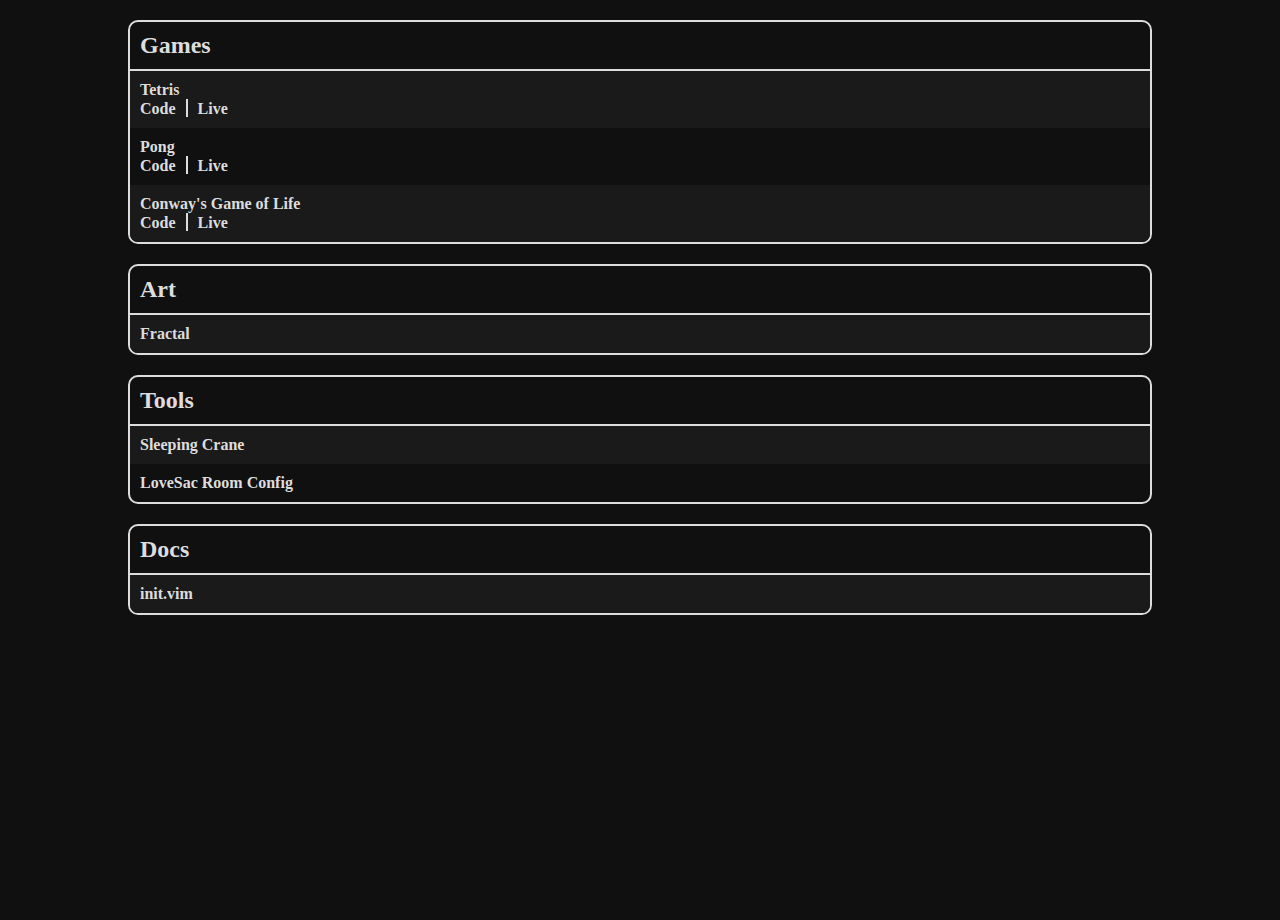
<file: index.html>
<!DOCTYPE html>
<html>
<head>
  <title>My Github Repo Site</title>
  <style>
    * {
      padding:0px;
      margin:0px;
      border:none;
    }
    body {
      background-color:#101010;
    }
    div.primary-content {
      max-width:1024px;
      margin-left:auto;
      margin-right:auto;
      height:100vh;
      /*border-left: 2px #DDDDDD solid;
      border-right: 2px #DDDDDD solid;*/
    }
    div.section-content {
      margin-top:20px;
      border: 2px #DDDDDD solid;
      border-radius: 10px;
      overflow:hidden;
    }
    div.item {
      padding: 10px 10px 10px 10px;
      font-weight:bold;
      color:#DDDDDD;
    }
    div.header {
      font-size: 1.5em;
      border-bottom: 2px #DDDDDD solid;
    }
    div.alt-color {
      background-color:#1A1A1A;
    }
    a {
      text-decoration:none;
      color:#DDDDDD;
    }
    a:hover {
      text-decoration:underline;
    }
    div.vert-bar {
      display:inline-block;
      width:2px;
      height:18px;
      background-color:#DDDDDD;
      margin-left:10px;
      margin-right:10px;
      margin-bottom:-3px;
    }
  </style>
</head>
<body>
  <div class="primary-content">
    <div class="section-content">
      <div class="item header">Games</div>
      <div class="item alt-color">Tetris<br>Code<div class="vert-bar"></div><a href="/app/tetris">Live</a></div>
      <div class="item">Pong<br>Code<div class="vert-bar"></div><a href="/app/pong">Live</a></div>
      <div class="item alt-color" class="alt-color">Conway's Game of Life<br>Code<div class="vert-bar"></div><a href="/app/game-of-life">Live</a></div>
    </div>

    <div class="section-content">
      <div class="item header">Art</div>
      <div class="item alt-color"><a href="/app/fractal">Fractal</a></div>
    </div>
    
    <div class="section-content">
      <div class="item header">Tools</div>
      <div class="item alt-color"><a href="javascript:(function() { if (typeof SleepingCrane === 'undefined') { document.body.appendChild(document.createElement('script')).src = 'https://wayne-stewart.github.io/app/sleeping-crane/boot.js?' + (new Date()).getTime(); } else { SleepingCrane.start(); }})();">Sleeping Crane</a></div>
      <div class="item"><a href="/app/lovesac-room-config">LoveSac Room Config</a></div>
    </div>
    
    <div class="section-content">
      <div class="item header">Docs</div>
      <div class="item alt-color"><a href="/doc/init.vim">init.vim</a></div>
    </div>
  </div>
</body>
</html>
</file>
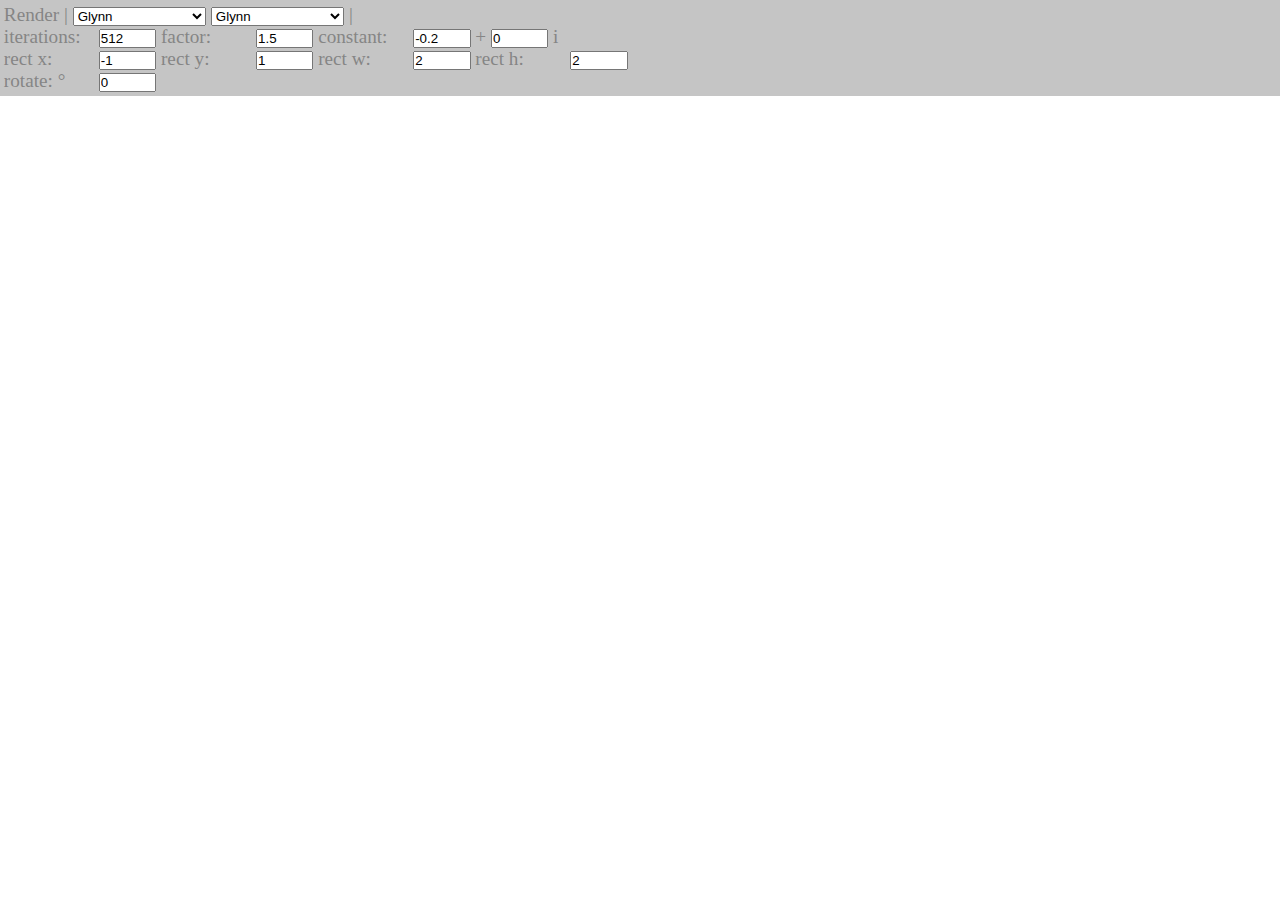
<file: fractal/index.html>
<!DOCTYPE html>
<html>
<head>
	<title>js-fractal</title>
	
	<link href="css/colpick.css" rel="stylesheet"></link>
	<link href="css/style.css" rel="stylesheet"></link>
	
	<script data-main="js/app.js" src="js/require.js"></script>
</head>
<body>
	<canvas id="fractalCanvas"></canvas>
	<div id="mainmenu">
		<ul>
			<li>
				<a id="fractalRender">Render</a>
				|
				<select id="typeSelect"></select>
				<select id="presetSelect"></select>
				|
				<span id="mousePosition"></span>
			</li>
			<li id="settingsMenu">
				<label>iterations:</label>
				<input type="number" id="iterations" value="256" step="64" />
				<label>factor:</label>
				<input type="number" id="factor" value="1.5" step="0.01" />
				<label>constant:</label>
				<input type="number" id="constant_a" value="0" step="0.001" />
				+
				<input type="number" id="constant_b" value="0" step="0.001" />
				i
			</li>
			<li id="dimensionMenu">
				<label>rect x:</label>
				<input type="number" id="rect_x" value="1" step="1" />
				<label>rect y:</label>
				<input type="number" id="rect_y" value="0" step="1" />
				<label>rect w:</label>
				<input type="number" id="rect_w" value="0" step="1" />
				<label>rect h:</label>
				<input type="number" id="rect_h" value="0" step="1" />
			</li>
			<li id="transformMenu">
				<label>rotate: &deg</label>
				<input type="number" id="rotate" value="0" step="15" />
			</li>
		</ul>
	</div>
</body>
</html>
</file>
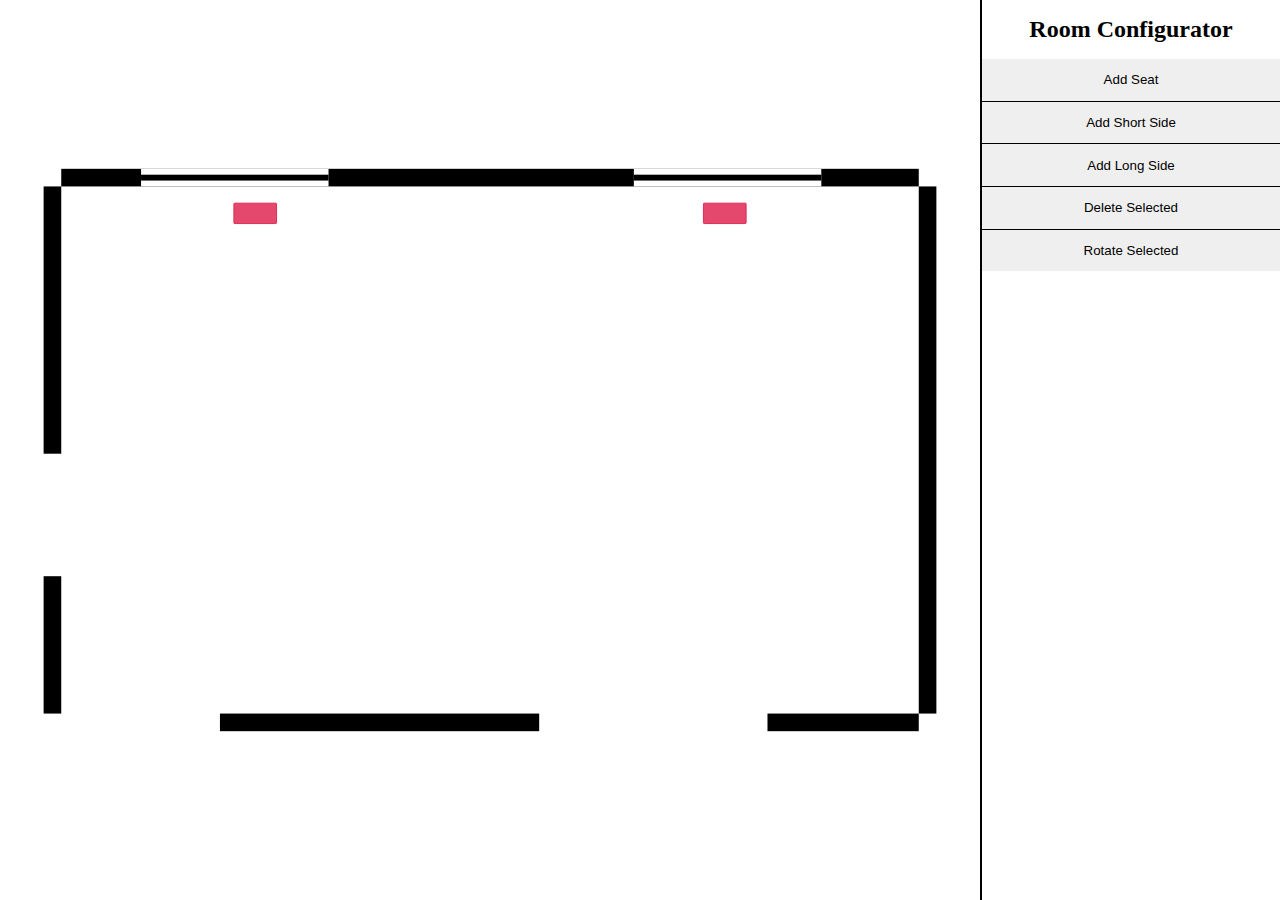
<file: lovesac-room-config/index.html>
<html>
    <head>
        <title>Room Configurator</title>
        <link href="site.css" rel="stylesheet">
        <script defer src="site.js"></script>
    </head>
    <body>
        <canvas id="canvas_room"></canvas>
        <div id="div_control">
            <h1>Room Configurator</h1>
            <button id="btn_add_seat">Add Seat</button>
            <button id="btn_add_short_side" class="top-border">Add Short Side</button>
            <button id="btn_add_long_side" class="top-border">Add Long Side</button>
            <button id="btn_delete_selected" class="top-border">Delete Selected</button>
            <button id="btn_rotate_selected" class="top-border">Rotate Selected</button>
        </div>
    </body>
</html>
</file>
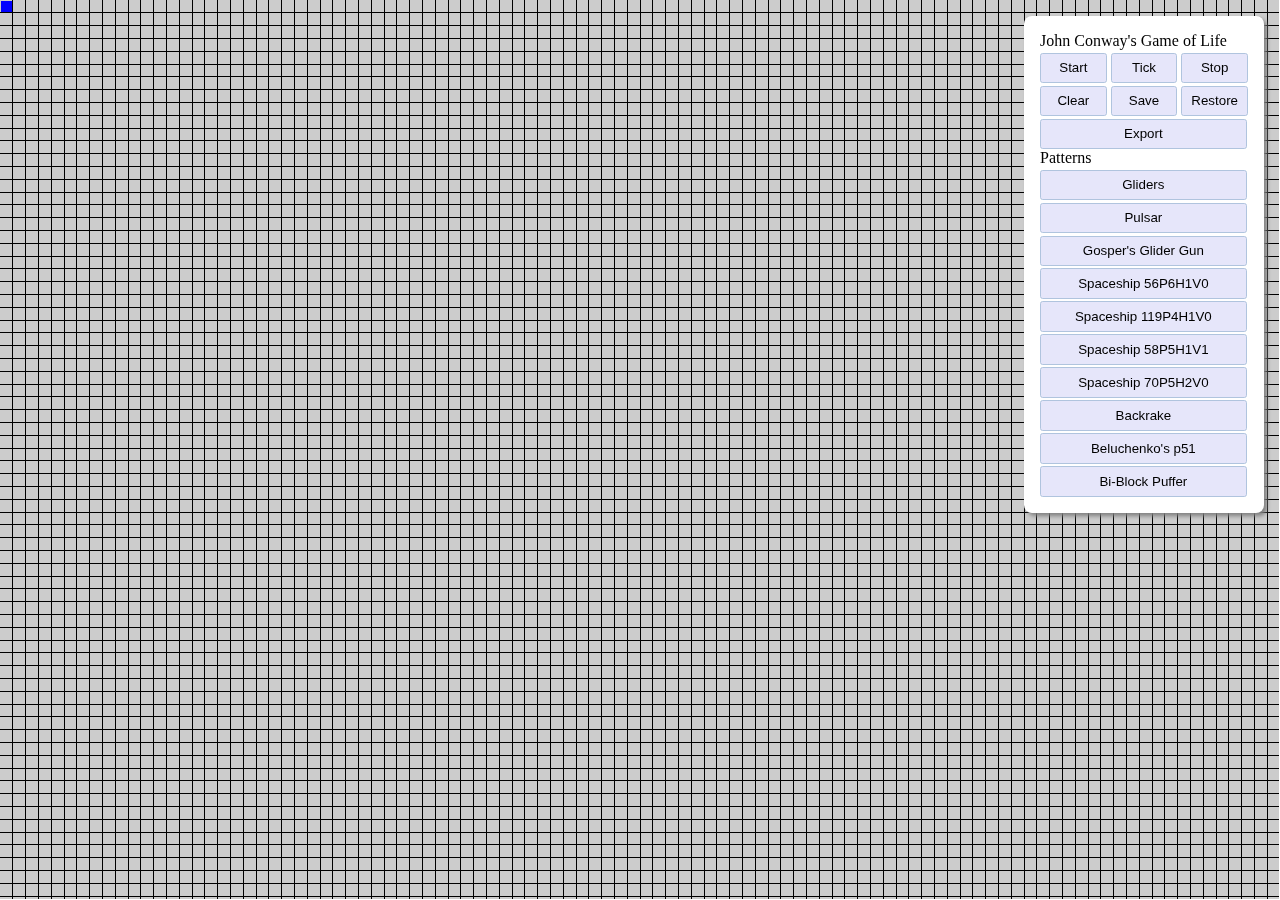
<file: app/game-of-life/index.html>
<html>
    <head>
        <title>Conway's Game of Life</title>
        <style>
            * { 
                padding:0px;
                margin:0px;
                overflow:hidden;
            }
            body {
                height:100%;
            }
            #main_controls {
                display: block;
                border-radius: 0.5em;
                width:auto;
                height:auto;
                padding: 1em;
                position:absolute;
                right:1em;
                top:1em;
                font-size:1em;
                background-color: white;
                box-shadow: 3px 3px 4px grey;
            }

            #main_controls button {
                border-radius: 0.2em;
                border-style: solid;
                border-color: lightsteelblue;
                border-width: 1px;
                padding-top:0.5em;
                padding-bottom:0.5em;
                width:5em;
                margin-top:0.2em;
                background-color: lavender;
            }

            #main_controls button:hover {
                background-color:lightsteelblue;
            }

            #main_controls button.wide {
                width:15.5em;
                padding-left:0em;
                padding-right:0em;
                display:block;
            }

            /*#main_controls p {
                padding-bottom:0.2em;
            }*/
        </style>
    </head>
    <body>
        <canvas id="main_canvas"></canvas>
        <div id="main_controls">
            <p>John Conway's Game of Life</p>
            <button id="btn_start">Start</button>
            <button id="btn_tick">Tick</button>
            <button id="btn_stop">Stop</button>
            <br />
            <button id="btn_clear">Clear</button>
            <button id="btn_save">Save</button>
            <button id="btn_restore">Restore</button>
            <br />
            <button id="btn_export" class="wide">Export</button>
            <p>Patterns</p>
            <button id="btn_gliders" class="wide pattern" data-coords="46,30,50,30,45,31,46,31,50,31,51,31,45,32,47,32,49,32,51,32,45,34,47,34,49,34,51,34,45,35,46,35,50,35,51,35,46,36,50,36">Gliders</button>
            <button id="btn_pulsar" class="wide pattern" data-coords="41,27,42,27,43,27,47,27,48,27,49,27,39,29,44,29,46,29,51,29,39,30,44,30,46,30,51,30,39,31,44,31,46,31,51,31,41,32,42,32,43,32,47,32,48,32,49,32,41,34,42,34,43,34,47,34,48,34,49,34,39,35,44,35,46,35,51,35,39,36,44,36,46,36,51,36,39,37,44,37,46,37,51,37,41,39,42,39,43,39,47,39,48,39,49,39">Pulsar</button>
            <button id="btn_glider_gun1" class="wide pattern" data-coords="45,27,43,28,45,28,33,29,34,29,41,29,42,29,55,29,56,29,32,30,36,30,41,30,42,30,55,30,56,30,21,31,22,31,31,31,37,31,41,31,42,31,21,32,22,32,31,32,35,32,37,32,38,32,43,32,45,32,31,33,37,33,45,33,32,34,36,34,33,35,34,35">Gosper's Glider Gun</button>
            <button id="btn_spaceship1" class="wide pattern" data-coords="35,38,36,38,37,38,48,38,49,38,50,38,30,39,31,39,32,39,34,39,42,39,43,39,51,39,53,39,54,39,55,39,34,40,38,40,41,40,44,40,47,40,51,40,34,41,40,41,45,41,51,41,40,42,41,42,44,42,45,42,37,43,41,43,44,43,48,43,37,44,39,44,46,44,48,44,38,45,39,45,40,45,41,45,42,45,43,45,44,45,45,45,46,45,47,45,40,46,45,46,38,47,47,47,37,48,48,48,38,49,47,49">Spaceship 56P6H1V0</button>
            <button id="btn_spaceship2" class="wide pattern" data-coords="67,31,50,32,66,32,68,32,40,33,42,33,49,33,55,33,56,33,65,33,40,34,45,34,50,34,52,34,53,34,54,34,55,34,56,34,57,34,62,34,63,34,40,35,42,35,43,35,44,35,45,35,46,35,47,35,48,35,49,35,60,35,63,35,65,35,66,35,67,35,43,36,49,36,57,36,58,36,59,36,60,36,65,36,66,36,67,36,38,37,39,37,57,37,58,37,59,37,61,37,35,38,38,38,39,38,47,38,48,38,57,38,58,38,35,39,38,39,34,40,35,41,38,41,35,42,38,42,39,42,47,42,48,42,57,42,58,42,38,43,39,43,57,43,58,43,59,43,61,43,43,44,49,44,57,44,58,44,59,44,60,44,65,44,66,44,67,44,40,45,42,45,43,45,44,45,45,45,46,45,47,45,48,45,49,45,60,45,63,45,65,45,66,45,67,45,40,46,45,46,50,46,52,46,53,46,54,46,55,46,56,46,57,46,62,46,63,46,40,47,42,47,49,47,55,47,56,47,65,47,50,48,66,48,68,48,67,49">Spaceship 119P4H1V0</button>
            <button id="btn_spaceship3" class="wide pattern" data-coords="59,29,60,29,59,30,60,30,58,31,61,31,55,32,56,32,58,32,61,32,61,33,53,34,54,34,58,34,61,34,53,35,54,35,60,35,54,36,56,36,57,36,58,36,59,36,60,36,55,37,52,40,53,40,54,40,52,41,50,42,51,42,44,43,45,43,50,43,44,44,45,44,46,44,50,44,42,45,47,45,42,46,46,46,46,47,41,48,42,48,44,48,46,48,39,49,40,49,46,49,39,50,40,50,45,50,46,50,41,51,42,51,43,51,44,51">Spaceship 58P5H1V1</button>
            <button id="btn_spaceship4" class="wide pattern" data-coords="37,31,50,31,36,32,38,32,49,32,51,32,35,33,36,33,38,33,39,33,48,33,49,33,51,33,52,33,35,34,36,34,51,34,52,34,37,35,50,35,37,36,38,36,39,36,40,36,47,36,48,36,49,36,50,36,37,37,40,37,41,37,46,37,47,37,50,37,38,38,39,38,42,38,45,38,48,38,49,38,39,39,40,39,42,39,43,39,44,39,45,39,47,39,48,39,40,40,42,40,45,40,47,40,41,41,46,41,40,43,47,43,38,44,39,44,41,44,42,44,45,44,46,44,48,44,49,44,39,45,48,45,39,46,40,46,47,46,48,46">Spaceship 70P5H2V0</button>
            <button id="btn_spaceship5" class="wide pattern" data-coords="27,28,28,28,29,28,41,28,42,28,43,28,26,29,30,29,40,29,44,29,25,30,26,30,31,30,39,30,44,30,45,30,24,31,26,31,28,31,29,31,31,31,32,31,38,31,39,31,41,31,42,31,44,31,46,31,23,32,24,32,26,32,31,32,33,32,34,32,36,32,37,32,39,32,44,32,46,32,47,32,22,33,27,33,31,33,34,33,36,33,39,33,43,33,48,33,34,34,36,34,22,35,23,35,31,35,32,35,34,35,36,35,38,35,39,35,47,35,48,35,34,36,36,36,28,37,29,37,30,37,40,37,41,37,42,37,28,38,32,38,42,38,28,39,30,39,35,39,36,39,37,39,34,40,37,40,42,40,43,40,37,41,33,42,37,42,33,43,37,43,37,44,34,45,36,45">Backrake</button>
            <button id="btn_oscilattor_beluchenko_p51" class="wide pattern" data-coords="32,16,33,16,37,16,38,16,23,19,24,19,46,19,47,19,23,20,24,20,46,20,47,20,20,22,21,22,49,22,50,22,20,23,21,23,31,23,32,23,38,23,39,23,49,23,50,23,26,24,27,24,28,24,30,24,31,24,39,24,40,24,42,24,43,24,44,24,25,25,27,25,43,25,45,25,25,26,26,26,44,26,45,26,25,27,45,27,25,29,45,29,24,30,25,30,45,30,46,30,17,31,24,31,46,31,53,31,17,32,53,32,17,36,53,36,17,37,24,37,46,37,53,37,24,38,25,38,45,38,46,38,25,39,45,39,25,41,45,41,25,42,26,42,44,42,45,42,25,43,27,43,43,43,45,43,26,44,27,44,28,44,30,44,31,44,39,44,40,44,42,44,43,44,44,44,20,45,21,45,31,45,32,45,38,45,39,45,49,45,50,45,20,46,21,46,49,46,50,46,23,48,24,48,46,48,47,48,23,49,24,49,46,49,47,49,32,52,33,52,37,52,38,52">Beluchenko's p51</button>
            <button id="btn_bi_block_puffer" class="wide pattern" data-coords="56,45,58,45,71,45,72,45,55,46,58,46,69,46,74,46,54,47,55,47,63,47,68,47,53,48,60,48,61,48,63,48,68,48,74,48,52,49,53,49,54,49,55,49,56,49,57,49,60,49,68,49,69,49,70,49,71,49,72,49,73,49,49,50,50,50,58,50,62,50,63,50,64,50,65,50,48,51,52,51,53,51,54,51,56,51,61,51,47,52,51,52,55,52,56,52,58,52,61,52,62,52,64,52,67,52,47,53,53,53,54,53,58,53,64,53,47,54,48,54,49,54,53,54,54,54,55,54,56,54,58,54,66,54,68,54,69,54,56,55,66,55,69,55,76,55,47,56,48,56,49,56,56,56,58,56,66,56,69,56,74,56,76,56,46,57,52,57,58,57,67,57,68,57,75,57,76,57,82,57,85,57,86,57,45,58,49,58,50,58,52,58,56,58,57,58,81,58,82,58,85,58,86,58,45,59,49,59,56,59,57,59,58,59,45,60,49,60,50,60,52,60,56,60,57,60,81,60,82,60,85,60,86,60,46,61,52,61,58,61,67,61,68,61,75,61,76,61,82,61,85,61,86,61,47,62,48,62,49,62,56,62,58,62,66,62,69,62,74,62,76,62,56,63,66,63,69,63,76,63,47,64,48,64,49,64,53,64,54,64,55,64,56,64,58,64,66,64,68,64,69,64,47,65,53,65,54,65,58,65,64,65,47,66,51,66,55,66,56,66,58,66,61,66,62,66,64,66,67,66,48,67,52,67,53,67,54,67,56,67,61,67,49,68,50,68,58,68,62,68,63,68,64,68,65,68,52,69,53,69,54,69,55,69,56,69,57,69,60,69,68,69,69,69,70,69,71,69,72,69,73,69,53,70,60,70,61,70,63,70,68,70,74,70,54,71,55,71,63,71,68,71,55,72,58,72,69,72,74,72,56,73,58,73,71,73,72,73">Bi-Block Puffer</button>
        </div>
        <script>
            const ctl_panel = document.getElementById("main_controls");
            const btn_start = document.getElementById("btn_start");
            const btn_tick = document.getElementById("btn_tick");
            const btn_stop = document.getElementById("btn_stop");
            const btn_clear = document.getElementById("btn_clear");
            const btn_save = document.getElementById("btn_save");
            const btn_restore = document.getElementById("btn_restore");
            const btn_export = document.getElementById("btn_export");

            const BUFFER_LENGTH = 8192;

            const canvas = document.getElementById("main_canvas");
            const g_context = canvas.getContext("2d");
            canvas.height = document.body.clientHeight;
            canvas.width = document.body.clientWidth;
            let imageData = new ImageData(canvas.width, canvas.height);

            const get_string_from_wasm = function(memory, ptr, len) {
                var buf = new Uint8Array(memory, ptr, len);
                var msg = new TextDecoder('utf8').decode(buf);
                return msg;
            }

            const importObject = { 
                env: {
                    jslog : s => console.log(s)
                }
            };

            const call_coord_handler = function(x,y,f) {
                if (!isNaN(x) && x >= 0 && !isNaN(y) && y >= 0) {
                    f(x, y);
                }
            }

            fetch("game_of_life.wasm")
                .then(response => response.arrayBuffer())
                .then(bytes => WebAssembly.instantiate(bytes, importObject))
                .then(wasm_module => {
                    const wasm = wasm_module.instance.exports;

                    wasm.init_rgba_canvas(canvas.width, canvas.height);

                    const render = () => { 
                        let ptr = wasm.get_canvas_ptr();
                        let data = new Uint8Array(wasm.memory.buffer, ptr, imageData.data.length);
                        wasm.render();
                        imageData.data.set(data);
                        g_context.putImageData(imageData, 0, 0);
                    };

                    render();
                    ctl_panel.style.display = "block";

                    canvas.addEventListener("mousemove", e => call_coord_handler(e.offsetX, e.offsetY, wasm.onmousemove));
                    canvas.addEventListener("click", e => call_coord_handler(e.offsetX, e.offsetY, wasm.onclick));
                    btn_start.addEventListener("click", e => { running = true; });
                    btn_tick.addEventListener("click", e => wasm.tick());
                    btn_stop.addEventListener("click", e => { running = false; });
                    btn_clear.addEventListener("click", e => wasm.clear());
                    btn_save.addEventListener("click", e => wasm.save());
                    btn_restore.addEventListener("click", e => wasm.restore());
                    btn_export.addEventListener("click", e => { 
                        console.log("Exporting...");
                        let len = wasm.export();
                        let ptr = wasm.get_buffer_ptr();
                        let buf_i32 = new Int32Array(wasm.memory.buffer, ptr, len);
                        let coords = buf_i32.join(",");
                        console.log(coords);
                    });
                    let pattern_buttons = document.querySelectorAll(".pattern");
                    for(let i = 0, btn; btn = pattern_buttons[i]; i++) {
                        btn.addEventListener("click", e => { 
                            let s = e.target.getAttribute("data-coords");
                            let coords = s.split(",");
                            let ptr = wasm.get_buffer_ptr();
                            let buf_i32 = new Int32Array(wasm.memory.buffer, ptr, BUFFER_LENGTH / 4);
                            for(var i = 0, x; x = coords[i]; i++) {
                                buf_i32[i] = x;
                            }
                            wasm.import(coords.length);
                        });
                    }

                    let running = false;

                    const animation_loop = t => { 
                        if (running) {
                            wasm.tick();
                        }
                        render();
                        requestAnimationFrame(animation_loop);
                    };
                    requestAnimationFrame(animation_loop);
                });
        </script>
    </body>
</html>
</file>
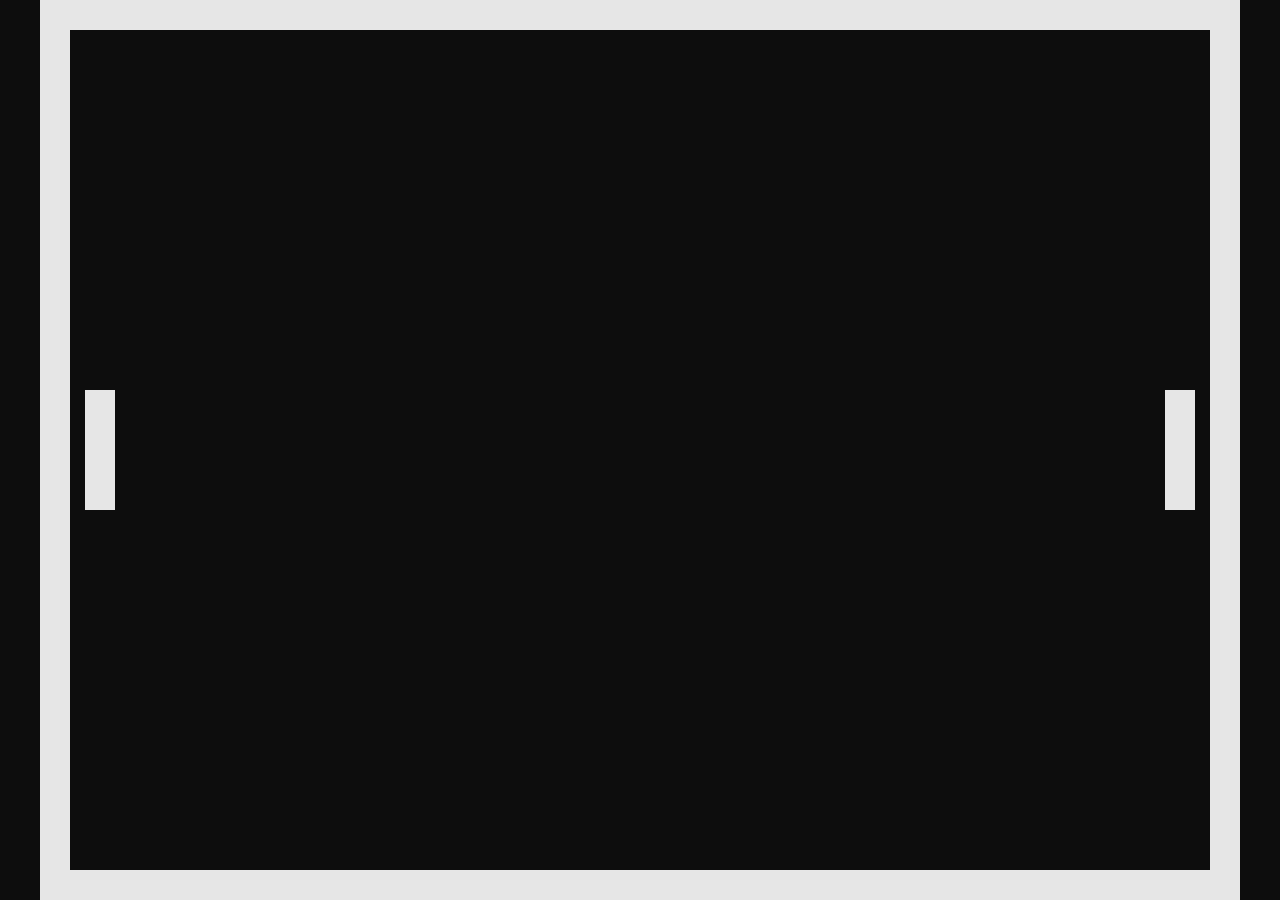
<file: app/pong/index.html>
<html>
    <head>
        <title>Pong</title>
        <link href="site.css" rel="stylesheet">
        <script src="site.js"></script>
        <script type="x-shader/x-vertex" id="vertex-shader">
            attribute vec2 position;
            uniform vec2 scaling_factor;
            uniform vec2 rotation_vector;
            uniform vec2 translation_vector;
            void main() {
                vec2 rotated_position = vec2(
                    position.x * rotation_vector.y + position.y * rotation_vector.x,
                    position.y * rotation_vector.y - position.x * rotation_vector.x);
                vec2 translated_position = rotated_position + translation_vector;
                gl_Position = vec4(translated_position * scaling_factor, 0.0, 1.0);
            }
        </script>
        <script type="x-shader/x-fragment" id="fragment-shader">
            #ifdef GL_ES
            precision highp float;
            #endif

            uniform vec4 color;

            void main() {
                gl_FragColor = color;
            }
        </script>
    </head>
    <body>
        <canvas>This Web Browser does not support &lt;Canvas&gt;</canvas>
    </body>
</html>
</file>
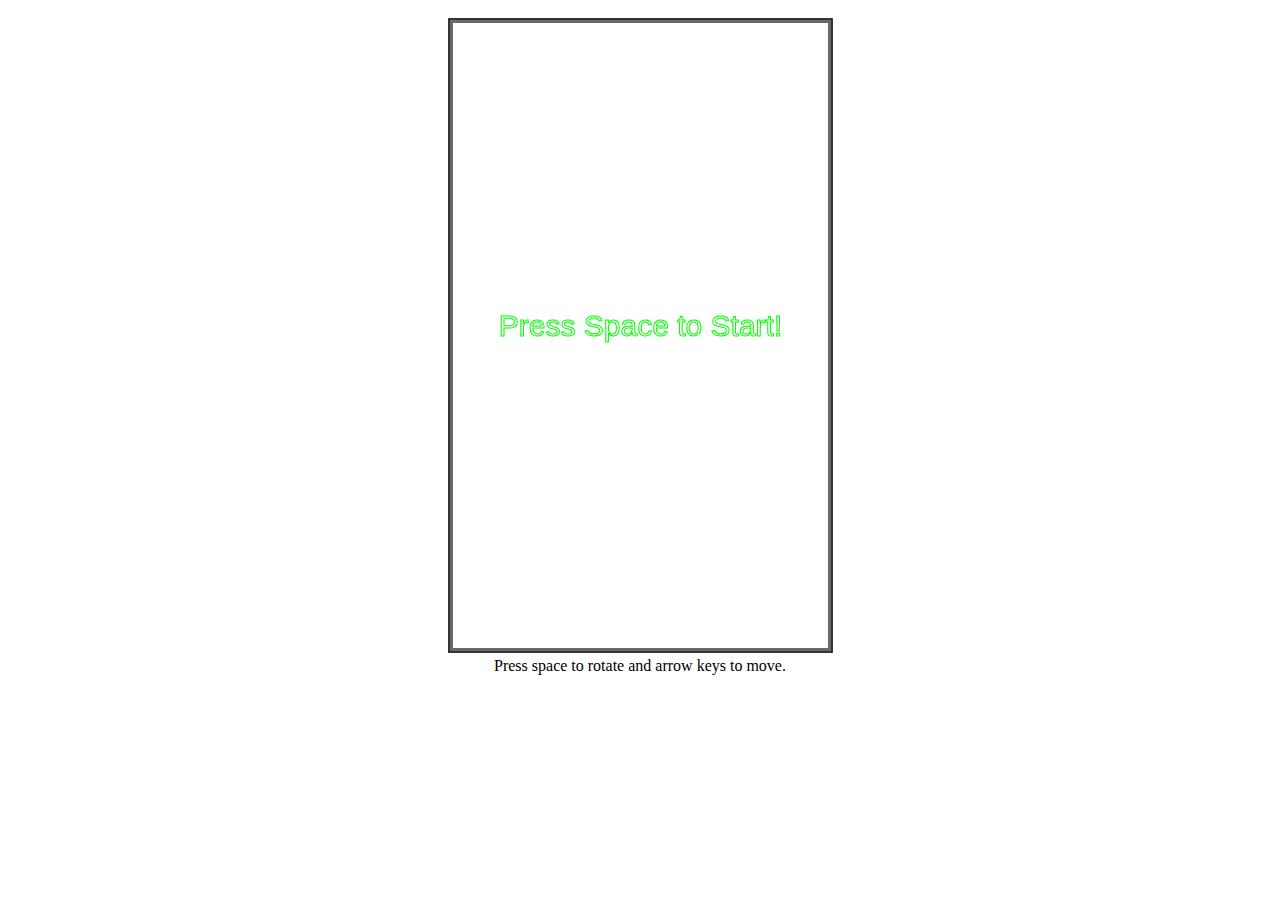
<file: app/tetris/index.html>
<!DOCTYPE html>
<html>
<head>
	<title>TETRIS</title>
	<script src="js/application.js"></script>
	<script src="js/renderEngine.js"></script>
	<script src="js/gameBoard.js"></script>
	<script src="js/util.js"></script>
	<script>
		window.onload = function() {
			Application.start("gameCanvas");
		};
	</script>
</head>
<body>
	<div style="text-align:center;padding-top:10px;">
		<canvas id="gameCanvas" width="300" height="500">
			<p>your browser doesn't support canvas</p>
		</canvas>
		<br />
		Press space to rotate and arrow keys to move.
	</div>
</body>
</html>
</file>
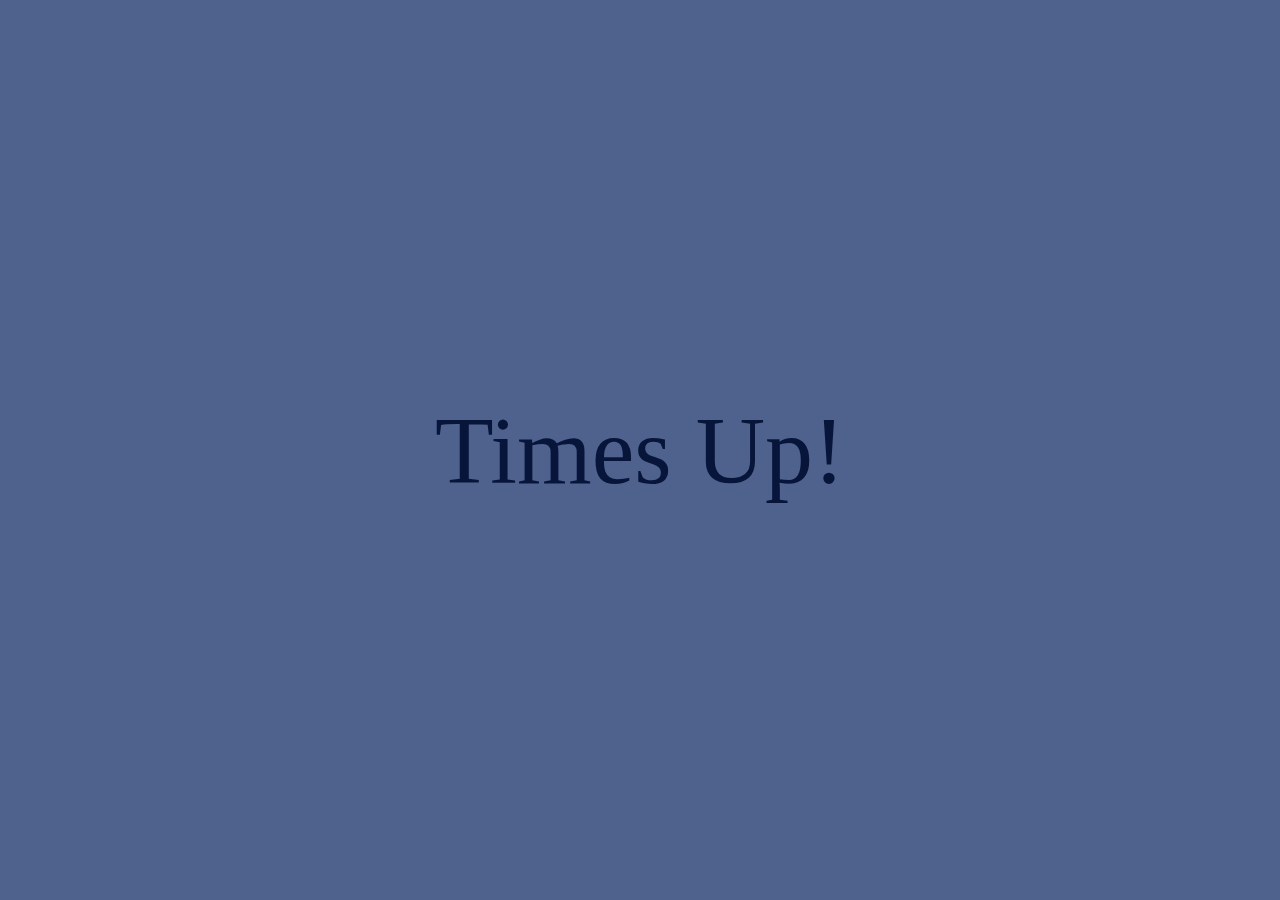
<file: countdown.html>
<html>
<head>
<title>Count Down</title>
<style>
    * {
        padding:0px;
        margin:0px;
        text-align:center;
    }
    body {
        background-color:#4f628e;
    }
    table {
        width:100%;
        height:100%;
    }
    #content {
        color:#061539;
        font-size:6em;
    }
</style>
<script>
    var msins = 1000;
    var sinm = 60;
    var minh = 60;
    var hind = 24;
    var diny = 365;
    var msinm = msins * sinm;
    var msinh = minh * msinm;
    var msind = hind * msinh;
    
    var formatTime = function(ts) {

        var d = Math.floor(ts / msind);
        var ms = ts % msind;
        var h = Math.floor(ms / msinh);
        ms = ms % msinh;
        var m = Math.floor(ms / msinm);
        ms = ms % msinm;
        var s = Math.floor(ms / msins);
        ms = ms % msins;
        
        if (ms.toString().length == 1)
            ms = "00" + ms.toString();
        if (ms.toString().length == 2)
            ms = "0" + ms.toString();
        if (s.toString().length == 1)
            s = "0" + s.toString();
        if (m.toString().length == 1)
            m = "0" + m.toString();
        if (h.toString().length == 1)
            h = "0" + h.toString();
        
        return d + ":" + h + ":" + m + ":" + s; // + ":" + ms;
    };
    
    window.onload = function() {
        var span = document.getElementById("content");
        var timesup = new Date(2018, 9 ,18);
        setInterval(function() {
            var now = new Date();
            var ts = timesup - now;
            if (ts < 0) {
                span.innerHTML = "Times Up!";
            } else {
                var days = Math.floor(ts / 1000 / 60 / 60 / 24);
                var weeks = days / 7;
                var workingdays = Math.floor(days - weeks * 2);
                var pto = Math.floor(days / 365 * 23);
                var workingdaysnopto = workingdays - pto;
                span.innerHTML = formatTime(ts) + "<br />" + workingdaysnopto;
            }
        }, 250);
    };
</script>
</head>
<body>
    <table cellpadding="0" cellmargin="0">
        <tr>
            <td>
                <span id="content"></span>
            </td>
        </tr>
    </table>
</body>
</html>
</file>
<file: fractal/css/colpick.css>
/*
colpick Color Picker / colpick.com
*/

/*Main container*/
.colpick {
	position: absolute;
    box-sizing:content-box;
	width: 346px;
	height: 170px;
	overflow: hidden;
	display: none;
	font-family: Arial, Helvetica, sans-serif;
    direction:ltr;
	background:#ebebeb;
	border: 1px solid #bbb;
	-webkit-border-radius: 5px;
	-moz-border-radius: 5px;
	border-radius: 5px;
	
	/*Prevents selecting text when dragging the selectors*/
	-webkit-user-select: none;
	-moz-user-select: none;
	-ms-user-select: none;
	-o-user-select: none;
	user-select: none;
}
/*Color selection box with gradients*/
.colpick .colpick_color {
	position: absolute;
	left: 7px;
	top: 7px;
	width: 156px;
	height: 156px;
	overflow: hidden;
	outline: 1px solid #aaa;
	cursor: crosshair;
}
.colpick .colpick_color_overlay1 {
	position: absolute;
	left:0;
	top:0;
	width: 156px;
	height: 156px;
	-ms-filter: "progid:DXImageTransform.Microsoft.gradient(GradientType=1,startColorstr='#ffffff', endColorstr='#00ffffff')"; /* IE8 */
	background: -moz-linear-gradient(left, rgba(255,255,255,1) 0%, rgba(255,255,255,0) 100%); /* FF3.6+ */
	background: -webkit-gradient(linear, left top, right top, color-stop(0%,rgba(255,255,255,1)), color-stop(100%,rgba(255,255,255,0))); /* Chrome,Safari4+ */
	background: -webkit-linear-gradient(left, rgba(255,255,255,1) 0%,rgba(255,255,255,0) 100%); /* Chrome10+,Safari5.1+ */
	background: -o-linear-gradient(left, rgba(255,255,255,1) 0%,rgba(255,255,255,0) 100%); /* Opera 11.10+ */
	background: -ms-linear-gradient(left, rgba(255,255,255,1) 0%,rgba(255,255,255,0) 100%); /* IE10+ */
	background: linear-gradient(to right, rgba(255,255,255,1) 0%, rgba(255,255,255,0) 100%);
	filter:  progid:DXImageTransform.Microsoft.gradient(GradientType=1,startColorstr='#ffffff', endColorstr='#00ffffff'); /* IE6 & IE7 */
}
.colpick .colpick_color_overlay2 {
	position: absolute;
	left:0;
	top:0;
	width: 156px;
	height: 156px;
	-ms-filter: "progid:DXImageTransform.Microsoft.gradient(GradientType=0,startColorstr='#00000000', endColorstr='#000000')"; /* IE8 */
	background: -moz-linear-gradient(top, rgba(0,0,0,0) 0%, rgba(0,0,0,1) 100%); /* FF3.6+ */
	background: -webkit-gradient(linear, left top, left bottom, color-stop(0%,rgba(0,0,0,0)), color-stop(100%,rgba(0,0,0,1))); /* Chrome,Safari4+ */
	background: -webkit-linear-gradient(top, rgba(0,0,0,0) 0%,rgba(0,0,0,1) 100%); /* Chrome10+,Safari5.1+ */
	background: -o-linear-gradient(top, rgba(0,0,0,0) 0%,rgba(0,0,0,1) 100%); /* Opera 11.10+ */
	background: -ms-linear-gradient(top, rgba(0,0,0,0) 0%,rgba(0,0,0,1) 100%); /* IE10+ */
	background: linear-gradient(to bottom, rgba(0,0,0,0) 0%,rgba(0,0,0,1) 100%); /* W3C */
	filter: progid:DXImageTransform.Microsoft.gradient( startColorstr='#00000000', endColorstr='#000000',GradientType=0 ); /* IE6-9 */
}
/*Circular color selector*/
.colpick .colpick_selector_outer {
	background:none;
	position: absolute;
	width: 11px;
	height: 11px;
	margin: -6px 0 0 -6px;
	border: 1px solid black;
	border-radius: 50%;
}
.colpick .colpick_selector_inner{
	position: absolute;
	width: 9px;
	height: 9px;
	border: 1px solid white;
	border-radius: 50%;
}
/*Vertical hue bar*/
.colpick .colpick_hue {
	position: absolute;
	top: 6px;
	left: 175px;
	width: 19px;
	height: 156px;
	border: 1px solid #aaa;
	cursor: n-resize;
}
/*Hue bar sliding indicator*/
.colpick .colpick_hue_arrs {
	position: absolute;
	left: -8px;
	width: 35px;
	height: 7px;
	margin: -7px 0 0 0;
}
.colpick .colpick_hue_larr {
	position:absolute;
	width: 0; 
	height: 0; 
	border-top: 6px solid transparent;
	border-bottom: 6px solid transparent;
	border-left: 7px solid #858585;
}
.colpick .colpick_hue_rarr {
	position:absolute;
	right:0;
	width: 0; 
	height: 0; 
	border-top: 6px solid transparent;
	border-bottom: 6px solid transparent; 
	border-right: 7px solid #858585; 
}
/*New color box*/
.colpick .colpick_new_color {
	position: absolute;
	left: 207px;
	top: 6px;
	width: 60px;
	height: 27px;
	background: #f00;
	border: 1px solid #8f8f8f;
}
/*Current color box*/
.colpick .colpick_current_color {
	position: absolute;
	left: 277px;
	top: 6px;
	width: 60px;
	height: 27px;
	background: #f00;
	border: 1px solid #8f8f8f;
}
/*Input field containers*/
.colpick .colpick_field, .colpick .colpick_hex_field  {
	position: absolute;
	height: 20px;
	width: 60px;
	overflow:hidden;
	background:#f3f3f3;
	color:#b8b8b8;
	font-size:12px;
	border:1px solid #bdbdbd;
	-webkit-border-radius: 3px;
	-moz-border-radius: 3px;
	border-radius: 3px;
}
.colpick .colpick_rgb_r {
	top: 40px;
	left: 207px;
}
.colpick .colpick_rgb_g {
	top: 67px;
	left: 207px;
}
.colpick .colpick_rgb_b {
	top: 94px;
	left: 207px;
}
.colpick .colpick_hsb_h {
	top: 40px;
	left: 277px;
}
.colpick .colpick_hsb_s {
	top: 67px;
	left: 277px;
}
.colpick .colpick_hsb_b {
	top: 94px;
	left: 277px;
}
.colpick .colpick_hex_field {
	width: 68px;
	left: 207px;
	top: 121px;
}
/*Text field container on focus*/
.colpick .colpick_focus {
	border-color: #999;
}
/*Field label container*/
.colpick .colpick_field_letter {
	position: absolute;
	width: 12px;
	height: 20px;
	line-height: 20px;
	padding-left: 4px;
	background: #efefef;
	border-right: 1px solid #bdbdbd;
	font-weight: bold;
	color:#777;
}
/*Text inputs*/
.colpick .colpick_field input, .colpick .colpick_hex_field input {
	position: absolute;
	right: 11px;
	margin: 0;
	padding: 0;
	height: 20px;
	line-height: 20px;
	background: transparent;
	border: none;
	font-size: 12px;
	font-family: Arial, Helvetica, sans-serif;
	color: #555;
	text-align: right;
	outline: none;
}
.colpick .colpick_hex_field input {
	right: 4px;
}
/*Field up/down arrows*/
.colpick .colpick_field_arrs {
	position: absolute;
	top: 0;
	right: 0;
	width: 9px;
	height: 21px;
	cursor: n-resize;
}
.colpick .colpick_field_uarr {
	position: absolute;
	top: 5px;
	width: 0; 
	height: 0; 
	border-left: 4px solid transparent;
	border-right: 4px solid transparent;
	border-bottom: 4px solid #959595;
}
.colpick .colpick_field_darr {
	position: absolute;
	bottom:5px;
	width: 0; 
	height: 0; 
	border-left: 4px solid transparent;
	border-right: 4px solid transparent;
	border-top: 4px solid #959595;
}
/*Submit/Select button*/
.colpick .colpick_submit {
	position: absolute;
	left: 207px;
	top: 149px;
	width: 130px;
	height: 22px;
	line-height:22px;
	background: #efefef;
	text-align: center;
	color: #555;
	font-size: 12px;
	font-weight:bold;
	border: 1px solid #bdbdbd;
	-webkit-border-radius: 3px;
	-moz-border-radius: 3px;
	border-radius: 3px;
}
.colpick .colpick_submit:hover {
	background:#f3f3f3;
	border-color:#999;
	cursor: pointer;
}

/*full layout with no submit button*/
.colpick.colpick_full_ns  .colpick_submit,
.colpick.colpick_full_ns .colpick_current_color{
	display:none;
}
.colpick.colpick_full_ns .colpick_new_color {
	width: 130px;
	height: 25px;
}
.colpick.colpick_full_ns .colpick_rgb_r,
.colpick.colpick_full_ns .colpick_hsb_h {
	top: 42px;
}
.colpick.colpick_full_ns .colpick_rgb_g,
.colpick.colpick_full_ns .colpick_hsb_s {
	top: 73px;
}
.colpick.colpick_full_ns .colpick_rgb_b,
.colpick.colpick_full_ns .colpick_hsb_b {
	top: 104px;
}
.colpick.colpick_full_ns .colpick_hex_field {
	top: 135px;
}

/*rgbhex layout*/
.colpick.colpick_rgbhex .colpick_hsb_h,
.colpick.colpick_rgbhex .colpick_hsb_s,
.colpick.colpick_rgbhex .colpick_hsb_b {
	display:none;
}
.colpick.colpick_rgbhex {
	width:282px;
}
.colpick.colpick_rgbhex .colpick_field,
.colpick.colpick_rgbhex .colpick_submit {
	width:68px;
}
.colpick.colpick_rgbhex .colpick_new_color {
	width:34px;
	border-right:none;
}
.colpick.colpick_rgbhex .colpick_current_color {
	width:34px;
	left:240px;
	border-left:none;
}

/*rgbhex layout, no submit button*/
.colpick.colpick_rgbhex_ns  .colpick_submit,
.colpick.colpick_rgbhex_ns .colpick_current_color{
	display:none;
}
.colpick.colpick_rgbhex_ns .colpick_new_color{
	width:68px;
	border: 1px solid #8f8f8f;
}
.colpick.colpick_rgbhex_ns .colpick_rgb_r {
	top: 42px;
}
.colpick.colpick_rgbhex_ns .colpick_rgb_g {
	top: 73px;
}
.colpick.colpick_rgbhex_ns .colpick_rgb_b {
	top: 104px;
}
.colpick.colpick_rgbhex_ns .colpick_hex_field {
	top: 135px;
}

/*hex layout*/
.colpick.colpick_hex .colpick_hsb_h,
.colpick.colpick_hex .colpick_hsb_s,
.colpick.colpick_hex .colpick_hsb_b,
.colpick.colpick_hex .colpick_rgb_r,
.colpick.colpick_hex .colpick_rgb_g,
.colpick.colpick_hex .colpick_rgb_b {
	display:none;
}
.colpick.colpick_hex {
	width:206px;
	height:201px;
}
.colpick.colpick_hex .colpick_hex_field {
	width:72px;
	height:25px;
	top:168px;
	left:80px;
}
.colpick.colpick_hex .colpick_hex_field div,
.colpick.colpick_hex .colpick_hex_field input {
	height: 25px;
	line-height: 25px;
}
.colpick.colpick_hex .colpick_new_color {
	left:9px;
	top:168px;
	width:30px;
	border-right:none;
}
.colpick.colpick_hex .colpick_current_color {
	left:39px;
	top:168px;
	width:30px;
	border-left:none;
}
.colpick.colpick_hex .colpick_submit {
	left:164px;
	top: 168px;
	width:30px;
	height:25px;
	line-height: 25px;
}

/*hex layout, no submit button*/
.colpick.colpick_hex_ns .colpick_submit,
.colpick.colpick_hex_ns .colpick_current_color {
	display:none;
}
.colpick.colpick_hex_ns .colpick_hex_field {
	width:80px;
}
.colpick.colpick_hex_ns .colpick_new_color{
	width:60px;
	border: 1px solid #8f8f8f;
}

/*Dark color scheme*/
.colpick.colpick_dark {
	background: #161616;
	border-color: #2a2a2a;
}
.colpick.colpick_dark .colpick_color {
	outline-color: #333;
}
.colpick.colpick_dark .colpick_hue {
	border-color: #555;
}
.colpick.colpick_dark .colpick_field,
.colpick.colpick_dark .colpick_hex_field {
	background: #101010;
	border-color: #2d2d2d;
}
.colpick.colpick_dark .colpick_field_letter {
	background: #131313;
	border-color: #2d2d2d;
	color: #696969;
}
.colpick.colpick_dark .colpick_field input,
.colpick.colpick_dark .colpick_hex_field input {
	color: #7a7a7a;
}
.colpick.colpick_dark .colpick_field_uarr {
	border-bottom-color:#696969;
}
.colpick.colpick_dark .colpick_field_darr {
	border-top-color:#696969;
}
.colpick.colpick_dark .colpick_focus {
	border-color:#444;
}
.colpick.colpick_dark .colpick_submit {
	background: #131313;
	border-color:#2d2d2d;
	color:#7a7a7a;
}
.colpick.colpick_dark .colpick_submit:hover {
	background-color:#101010;
	border-color:#444;
}
</file>
<file: fractal/css/style.css>
* { padding:0px; margin:0px; }

#fractalCanvas { width:100%; height:100%; position:absolute; }

#mainmenu { position:fixed; background-color:#C5C5C5; font-size:1.2em; padding-top:0.2em; padding-bottom:0.2em; padding-left:0.2em; width:100%; color:#858585 }
/*#mainmenu ul { display: inline-block; margin-left:0.2em; margin-right:0.2em; }
#mainmenu li { display:inline; }*/
#mainmenu a { text-decoration:none; cursor:pointer; }
#mainmenu a:hover { color:#DDDDDD; }
#mainmenu .selected { color:#FFFFFF; }
#mainmenu .selected:hover { color:#FFFFFF; }
#mainmenu input[type=number] { width:4em; }
/*#mainmenu #transformMenu input[type=number] { width:8em; }*/
/*#liGraphPoint { float:right; }
#liGraphPoint label { margin-right:0.5em; }*/
#mainmenu label { width:4.7em; display:inline-block; }
#mainmenu select { width:10em; }

.hidden { display: none !important; }
</file>
<file: lovesac-room-config/site.css>
* {
    padding:0px;
    margin:0px;
    border:none;
    touch-action:none;
}

h1 {
    font-size: 1.5em;
    font-weight: bold;
    margin: 0.67em 0;
    text-align: center;
}

button {
    display:block;
    width:100%;
    padding:1em;
}

button.top-border {
    border-top:1px solid #000000;
}

#canvas_room {
    position:absolute;
    top:0px;
    left:0px;
    width:calc(100% - 300px);
    height:100%;
}

#div_control {
    position:absolute;
    top:0px;
    left:calc(100% - 300px);
    width:298px;
    height:100%;
    border-left: 2px solid #000000;
}
</file>
<file: app/pong/site.css>
* {
    padding:0px;
    margin:0px;
    border:none;
    touch-action:none;
}

canvas {
    position:absolute;
    top:0px;
    left:0px;
    width:100%;
    height:100%;
}
</file>
